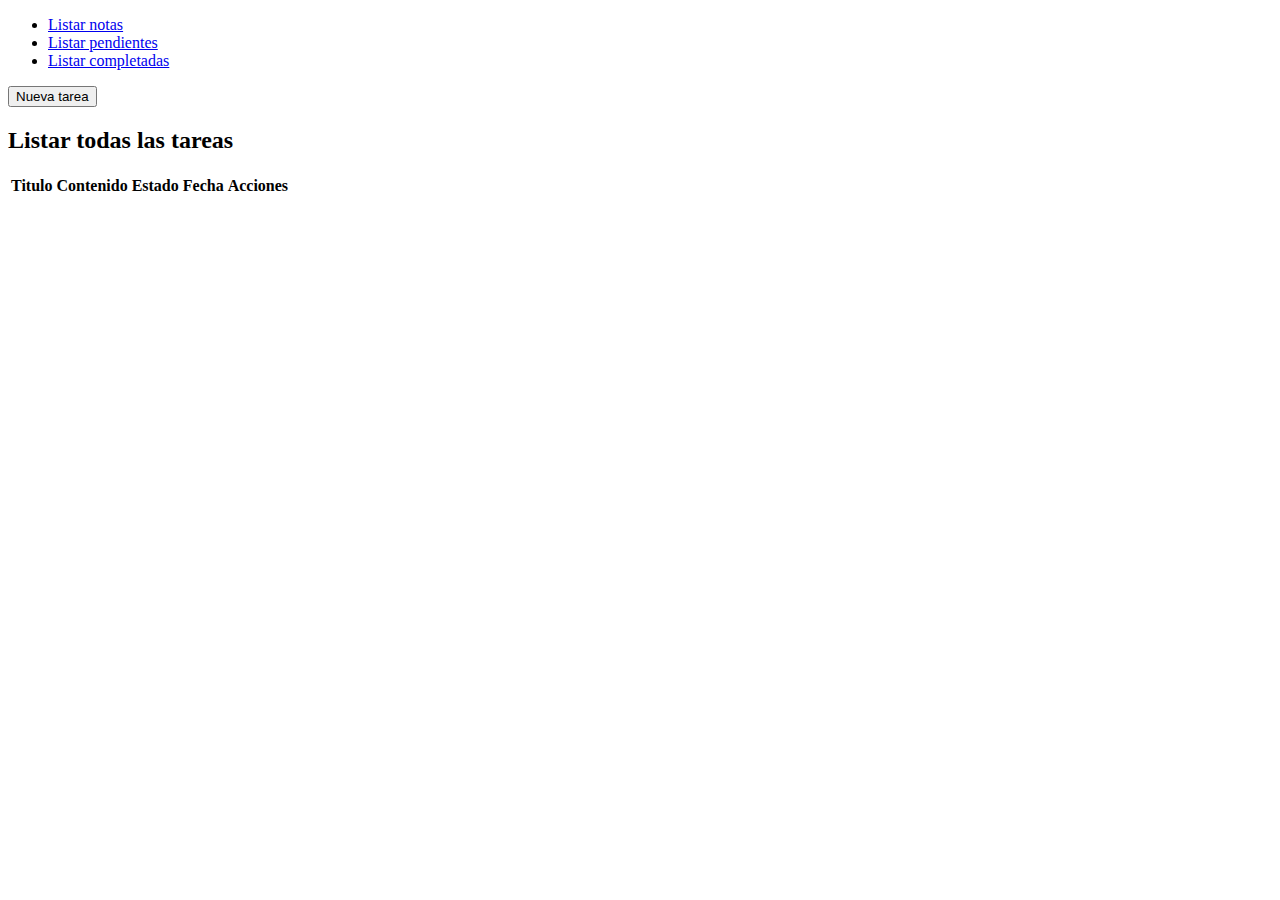
<file: Interfaz/index.html>
<!DOCTYPE html>
<html lang="en">

<head>
  <meta charset="UTF-8">
  <meta name="viewport" content="width=device-width, initial-scale=1.0">
  <title>Gestor-tareas</title>
  <link href="https://cdn.jsdelivr.net/npm/bootstrap@5.0.2/dist/css/bootstrap.min.css" rel="stylesheet"
    integrity="sha384-EVSTQN3/azprG1Anm3QDgpJLIm9Nao0Yz1ztcQTwFspd3yD65VohhpuuCOmLASjC" crossorigin="anonymous">
  <link rel="stylesheet" href="style.css">
  <script src="script.js" defer></script>
</head>

<body>
  <nav class="navbar navbar-expand-lg navbar-light bg-light">
    <div class="container-fluid">
      <div class="collapse navbar-collapse" id="navbarSupportedContent">
        <ul class="navbar-nav me-auto mb-2 mb-lg-0">
          <li class="nav-item">
            <a class="nav-link active" aria-current="page" href="index.html">Listar notas</a>
          </li>
          <li class="nav-item">
            <a class="nav-link" href="listarPendientes/taskPendientes.html">Listar pendientes</a>
          </li>
          <li class="nav-item">
            <a class="nav-link" href="listarCompletadas/taskCompletadas.html">Listar completadas</a>
          </li>
        </ul>
      </div>
      <button id="add-tasks" class="btn btn-primary">Nueva tarea</button>
    </div>
  </nav>

  <h2>Listar todas las tareas</h2>
  <div class="listar-tasks">
    <table class="table">
      <thead>
        <tr>
          <th>Titulo</th>
          <th>Contenido</th>
          <th>Estado</th>
          <th>Fecha</th>
          <th>Acciones</th>
        </tr>
      </thead>
      <tbody class="content-task"></tbody>
    </table>
  </div>

  <div id="add-task" class="modal">
    <div class="modal-content">
      <span id="close-add" class="close">&times;</span>
      <h2>Añadir Tarea</h2>
      <label for="titulo">Titulo:</label>
      <input type="text" name="titulo" id="titulo">
      <br>
      <label for="contenido">Contenido:</label><br>
      <textarea name="contenido" id="contenido" rows="4" cols="50" placeholder="Contenido de la tarea"></textarea><br>
      <label for="estado">Estado:</label>
      <select name="estado" id="estado">
        <option value="completada">Completada</option>
        <option value="pendiente">Pendiente</option>
      </select>
      <label for="fecha">Fecha:</label>
      <input type="date" name="fecha" id="fecha">
      <br>
      <button id="add" class="btn btn-primary">Añadir</button>
    </div>
  </div>

  <div id="update-task" class="modal">
    <div class="modal-content">
      <span id="close-update" class="close">&times;</span>
      <h2>Actualizar Tarea</h2>
      <label for="upd-titulo">Titulo:</label>
      <input type="text" name="upd-titulo" id="upd-titulo">
      <br>
      <label for="upd-contenido">Contenido:</label><br>
      <textarea name="upd-contenido" id="upd-contenido" rows="4" cols="50" placeholder="Contenido de la tarea"></textarea><br>
      <label for="upd-estado">Estado:</label>
      <select name="upd-estado" id="upd-estado">
        <option value="completada">Completada</option>
        <option value="pendiente">Pendiente</option>
      </select>
      <label for="upd-fecha">Fecha:</label>
      <input type="date" name="upd-fecha" id="upd-fecha">
      <br>
      <button id="update" class="btn btn-primary">Actualizar</button>
    </div>
  </div>
</body>

</html>
</file>
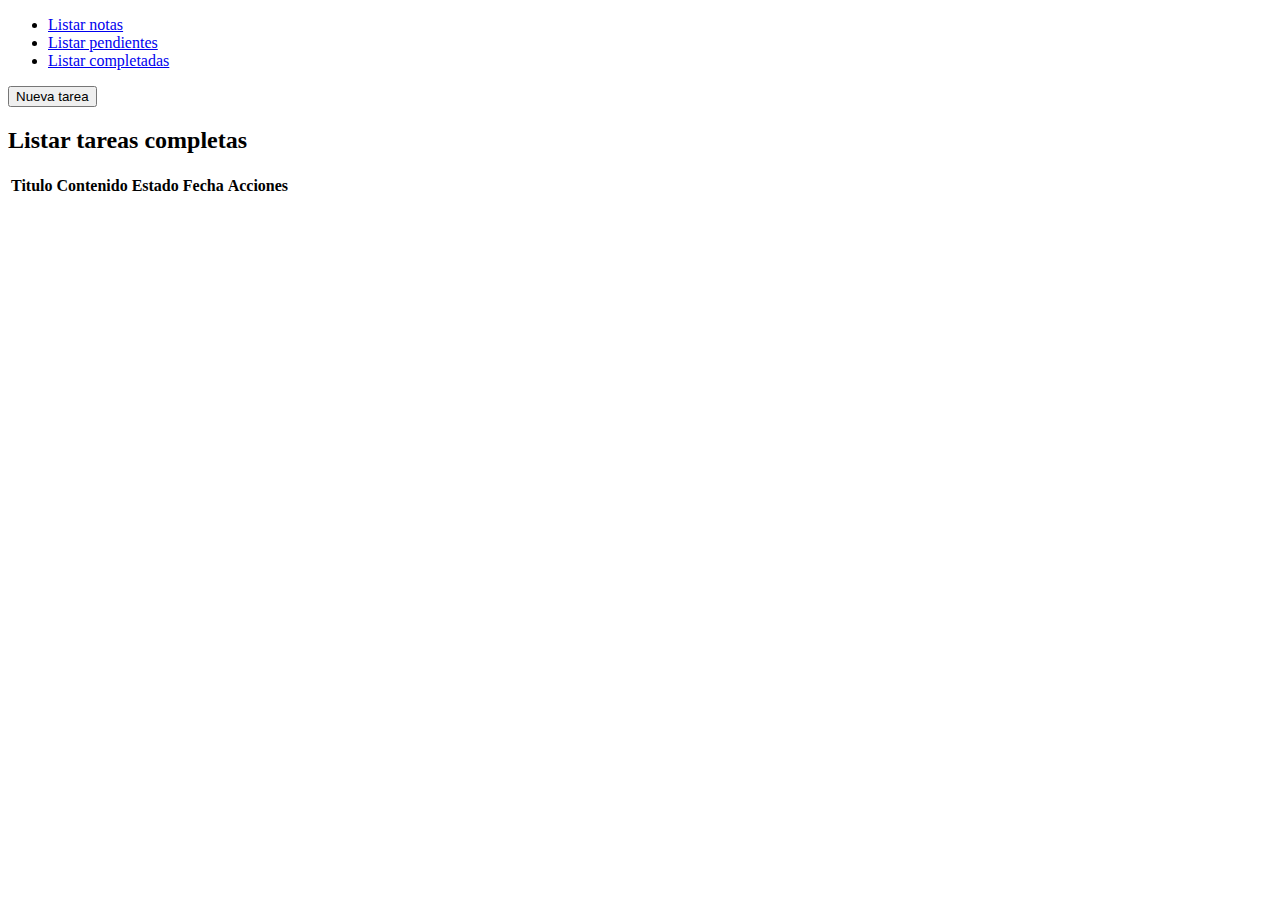
<file: Interfaz/listarCompletadas/taskCompletadas.html>
<!DOCTYPE html>
<html lang="en">

<head>
    <meta charset="UTF-8">
    <meta name="viewport" content="width=device-width, initial-scale=1.0">
    <link href="https://cdn.jsdelivr.net/npm/bootstrap@5.0.2/dist/css/bootstrap.min.css" rel="stylesheet"
        integrity="sha384-EVSTQN3/azprG1Anm3QDgpJLIm9Nao0Yz1ztcQTwFspd3yD65VohhpuuCOmLASjC" crossorigin="anonymous">
    <link rel="stylesheet" href="style.css">
    <script src="script.js"></script>
    <title>Tareas-completadas</title>
</head>

<body>
    <nav class="navbar navbar-expand-lg navbar-light bg-light">
        <div class="container-fluid">
            <div class="collapse navbar-collapse" id="navbarSupportedContent">
                <ul class="navbar-nav me-auto mb-2 mb-lg-0">
                    <li class="nav-item">
                        <a class="nav-link active" aria-current="page" href="/index.html">Listar notas</a>
                    </li>
                    <li class="nav-item">
                        <a class="nav-link" href="/listarPendientes/taskPendientes.html">Listar pendientes</a>
                    </li>
                    <li class="nav-item">
                        <a class="nav-link" href="/listarCompletadas/taskCompletadas.html">Listar completadas</a>
                    </li>
                </ul>
            </div>
            <button id="add-tasks" class="btn btn-primary">Nueva tarea</button>
        </div>
    </nav>

    <h2>Listar tareas completas</h2>
    <div class="listar-tasks">
        <table class="table">
            <thead>
                <tr>
                    <th>Titulo</th>
                    <th>Contenido</th>
                    <th>Estado</th>
                    <th>Fecha</th>
                    <th>Acciones</th>
                </tr>
            </thead>
            <tbody class="content-task"></tbody>
        </table>
    </div>
    <div id="add-task" class="modal">
        <div class="modal-content">
          <span id="close-add" class="close">&times;</span>
          <h2>Añadir Tarea</h2>
          <label for="titulo">Titulo:</label>
          <input type="text" name="titulo" id="titulo">
          <br>
          <label for="contenido">Contenido:</label><br>
          <textarea name="contenido" id="contenido" rows="4" cols="50" placeholder="Contenido de la tarea"></textarea><br>
          <label for="estado">Estado:</label>
          <select name="estado" id="estado">
            <option value="completada">Completada</option>
            <option value="pendiente">Pendiente</option>
          </select>
          <label for="fecha">Fecha:</label>
          <input type="date" name="fecha" id="fecha">
          <br>
          <button id="add" class="btn btn-primary">Añadir</button>
        </div>
    <div id="update-task" class="modal">
        <div class="modal-content">
          <span id="close-update" class="close">&times;</span>
          <h2>Actualizar Tarea</h2>
          <label for="upd-titulo">Titulo:</label>
          <input type="text" name="upd-titulo" id="upd-titulo">
          <br>
          <label for="upd-contenido">Contenido:</label><br>
          <textarea name="upd-contenido" id="upd-contenido" rows="4" cols="50" placeholder="Contenido de la tarea"></textarea><br>
          <label for="upd-estado">Estado:</label>
          <select name="upd-estado" id="upd-estado">
            <option value="completada">Completada</option>
            <option value="pendiente">Pendiente</option>
          </select>
          <label for="upd-fecha">Fecha:</label>
          <input type="date" name="upd-fecha" id="upd-fecha">
          <br>
          <button id="update" class="btn btn-primary">Actualizar</button>
        </div>
      </div>

</body>

</html>
</file>
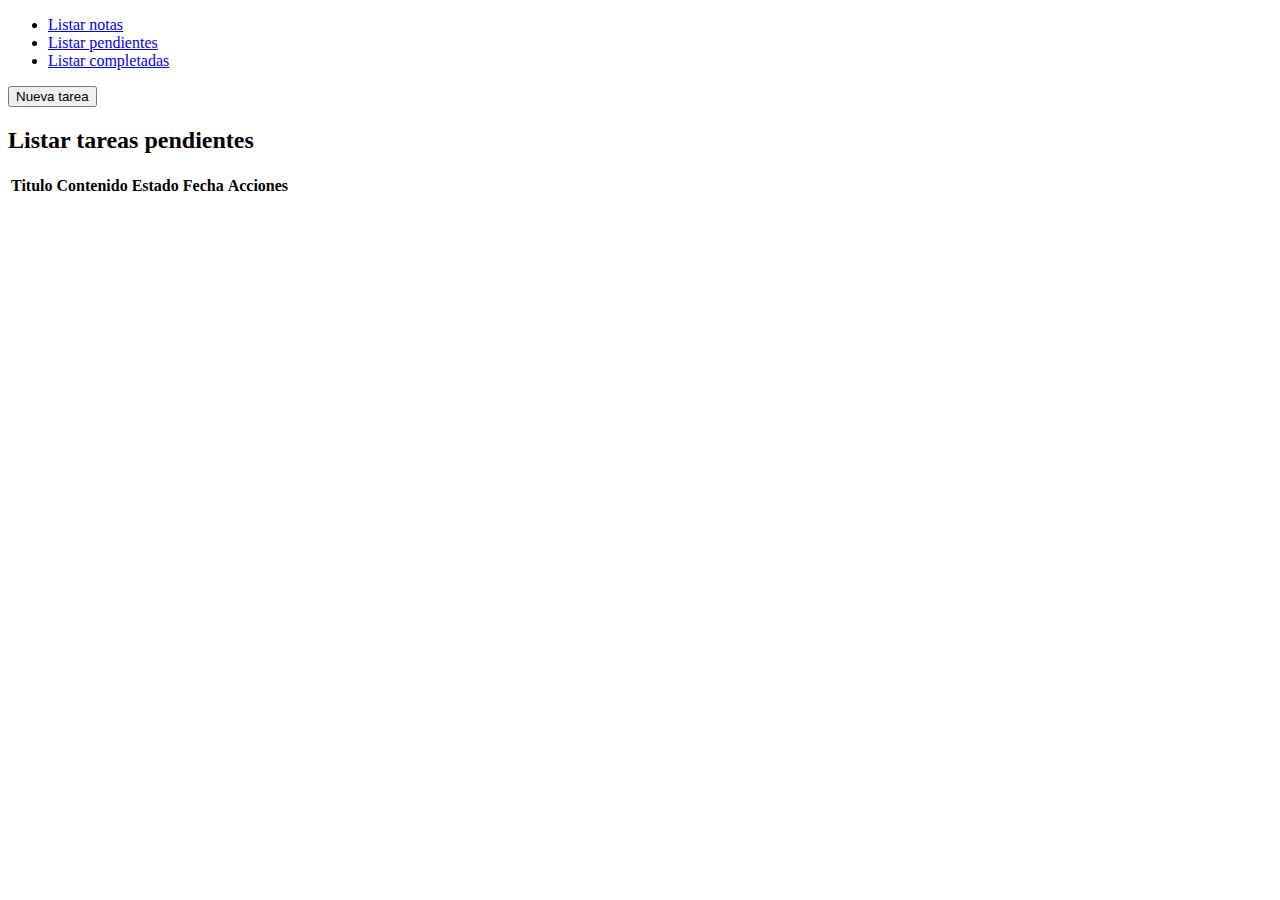
<file: Interfaz/listarPendientes/taskPendientes.html>
<!DOCTYPE html>
<html lang="en">
<head>
    <meta charset="UTF-8">
    <meta name="viewport" content="width=device-width, initial-scale=1.0">
    <link href="https://cdn.jsdelivr.net/npm/bootstrap@5.0.2/dist/css/bootstrap.min.css" rel="stylesheet"
    integrity="sha384-EVSTQN3/azprG1Anm3QDgpJLIm9Nao0Yz1ztcQTwFspd3yD65VohhpuuCOmLASjC" crossorigin="anonymous">
    <script src="script.js"></script>
    <link rel="stylesheet" href="style.css">
    <title>Tareas-pendientes</title>
</head>
<body>
    <nav class="navbar navbar-expand-lg navbar-light bg-light">
        <div class="container-fluid">
          <div class="collapse navbar-collapse" id="navbarSupportedContent">
            <ul class="navbar-nav me-auto mb-2 mb-lg-0">
              <li class="nav-item">
                <a class="nav-link active" aria-current="page" href="/index.html">Listar notas</a>
              </li>
              <li class="nav-item">
                <a class="nav-link" href="/listarPendientes/taskPendientes.html">Listar pendientes</a>
              </li>
              <li class="nav-item">
                <a class="nav-link" href="/listarCompletadas/taskCompletadas.html">Listar completadas</a>
              </li>
            </ul>
          </div>
          <button id="add-tasks" class="btn btn-primary">Nueva tarea</button>
        </div>
      </nav>
      <h2>Listar tareas pendientes</h2>
      <div class="listar-tasks">
          <table class="table">
              <thead>
                  <tr>
                      <th>Titulo</th>
                      <th>Contenido</th>
                      <th>Estado</th>
                      <th>Fecha</th>
                      <th>Acciones</th>
                  </tr>
              </thead>
              <tbody class="content-task"></tbody>
          </table>
      </div>
      <div id="update-task" class="modal">
          <div class="modal-content">
            <span id="close-update" class="close">&times;</span>
            <h2>Actualizar Tarea</h2>
            <label for="upd-titulo">Titulo:</label>
            <input type="text" name="upd-titulo" id="upd-titulo">
            <br>
            <label for="upd-contenido">Contenido:</label><br>
            <textarea name="upd-contenido" id="upd-contenido" rows="4" cols="50" placeholder="Contenido de la tarea"></textarea><br>
            <label for="upd-estado">Estado:</label>
            <select name="upd-estado" id="upd-estado">
              <option value="completada">Completada</option>
              <option value="pendiente">Pendiente</option>
            </select>
            <label for="upd-fecha">Fecha:</label>
            <input type="date" name="upd-fecha" id="upd-fecha">
            <br>
            <button id="update" class="btn btn-primary">Actualizar</button>
          </div>
        </div>

        <div id="add-task" class="modal">
            <div class="modal-content">
              <span id="close-add" class="close">&times;</span>
              <h2>Añadir Tarea</h2>
              <label for="titulo">Titulo:</label>
              <input type="text" name="titulo" id="titulo">
              <br>
              <label for="contenido">Contenido:</label><br>
              <textarea name="contenido" id="contenido" rows="4" cols="50" placeholder="Contenido de la tarea"></textarea><br>
              <label for="estado">Estado:</label>
              <select name="estado" id="estado">
                <option value="completada">Completada</option>
                <option value="pendiente">Pendiente</option>
              </select>
              <label for="fecha">Fecha:</label>
              <input type="date" name="fecha" id="fecha">
              <br>
              <button id="add" class="btn btn-primary">Añadir</button>
            </div>
</body>
</html>
</file>
<file: Interfaz/style.css>
.modal {
    display: none; 
    position: fixed; 
    z-index: 1; 
    left: 0;
    top: 0;
    width: 100%; 
    height: 100%; 
    overflow: auto; 
    background-color: rgba(0,0,0,0.4); 
    align-items: center; 
    justify-content: center;
  }
  
  .modal-content {
    background-color: #fefefe;
    margin: auto;
    padding: 20px;
    border: 1px solid #888;
    width: 80%;
    max-width: 500px;
    border-radius: 10px;
  }
</file>
<file: Interfaz/listarCompletadas/style.css>
.modal {
    display: none; 
    position: fixed; 
    z-index: 1; 
    left: 0;
    top: 0;
    width: 100%; 
    height: 100%; 
    overflow: auto; 
    background-color: rgba(0,0,0,0.4); 
    align-items: center; 
    justify-content: center;
  }
  
  .modal-content {
    background-color: #fefefe;
    margin: auto;
    padding: 20px;
    border: 1px solid #888;
    width: 80%;
    max-width: 500px;
    border-radius: 10px;
  }
</file>
<file: Interfaz/listarPendientes/style.css>
.modal {
    display: none; 
    position: fixed; 
    z-index: 1; 
    left: 0;
    top: 0;
    width: 100%; 
    height: 100%; 
    overflow: auto; 
    background-color: rgba(0,0,0,0.4); 
    align-items: center; 
    justify-content: center;
  }
  
  .modal-content {
    background-color: #fefefe;
    margin: auto;
    padding: 20px;
    border: 1px solid #888;
    width: 80%;
    max-width: 500px;
    border-radius: 10px;
  }
</file>
